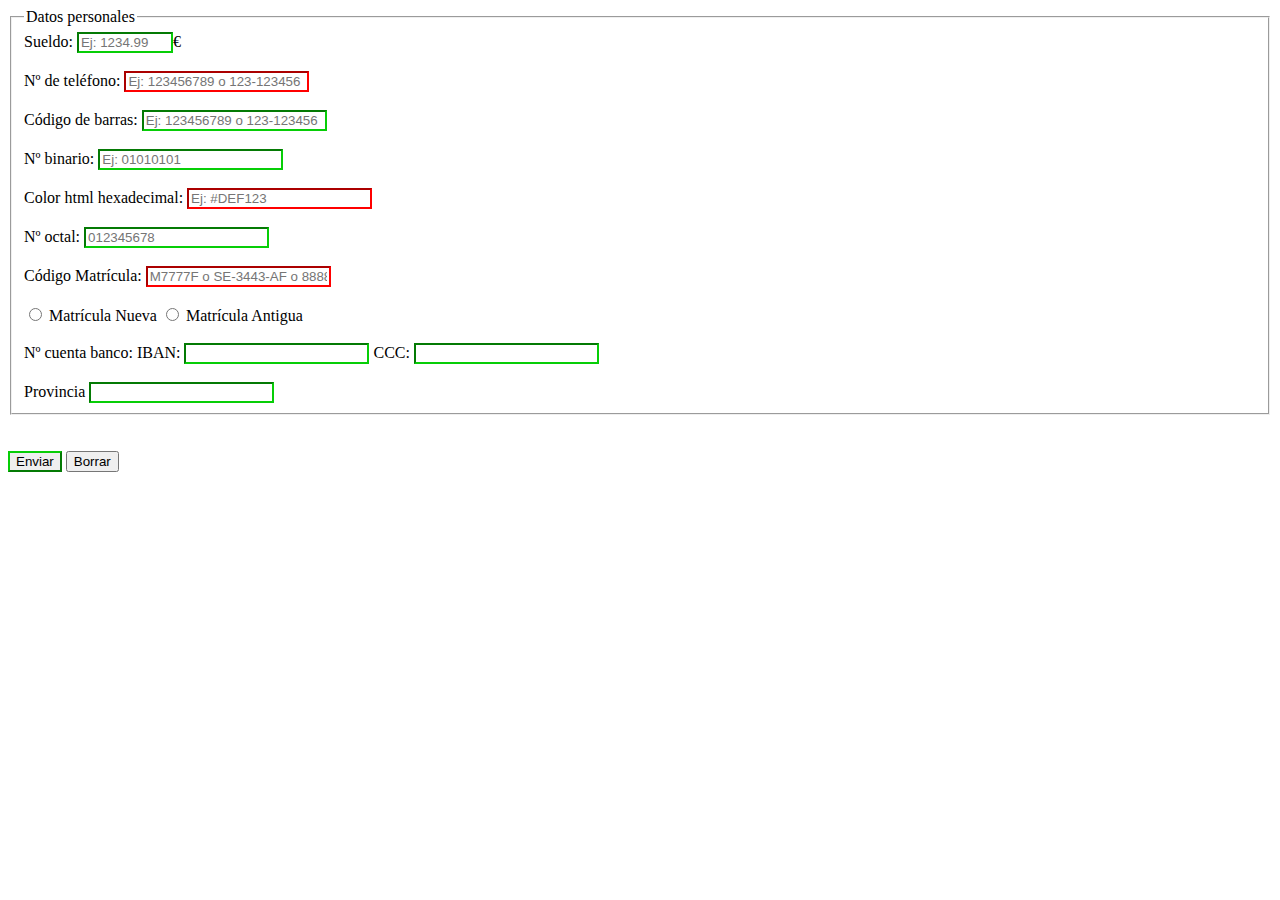
<file: index.html>
<!DOCTYPE html>
<html lang="es">
  <head>
    <meta charset="UTF-8" />
    <meta http-equiv="X-UA-Compatible" content="IE=edge" />
    <meta name="viewport" content="width=device-width, initial-scale=1.0" />
    <title>Formularios 2</title>
    <style>
      input:valid {
        border-color: rgb(7, 206, 7);
      }

      input:invalid {
        border-color: rgb(255, 0, 0);
      }

      input[pattern]:invalid {
        color: crimson;
      }

      input[pattern]:valid {
        color: green;
      }
      /* #email:focus,
    #edad:focus,
    #nombre:focus {
      /* autofocus=”on” para que se te ponga el color siempre */
      /* background-color: aqua;
    } */
    </style>
  </head>

  <body>
    <!-- NAME ES OBLIGATORIO PONERLO -->
    <form>
      <fieldset>
        <legend>Datos personales</legend>

        <label for="sueldo"
          >Sueldo:
          <input
            type="number"
            id="sueldo"
            min="0.00"
            max="9999.99"
            step="0.01"
            placeholder="Ej: 1234.99"
            title="Solo se aceptan valores númericos."
          />€</label
        ><br /><br />
        <!-- mirar maxleng en sueldo -->
        <label for="tlf">Nº de teléfono: </label>
        <input
          type="text"
          id="tlf"
          required="required"
          autocomplete="on"
          pattern="[0-9]{9}|[0-9]{3}-[0-9]{6}"
          maxlength="9"
          placeholder="Ej: 123456789 o 123-123456"
          title="Solo se aceptan valores númericos."
        /><br /><br />
        <!-- 9 números o 3 números - opcional y 6 números -->
        <!-- si es con - en maxleng tienes que aumentar uno mas? -->
        <label for="barras">Código de barras: </label>
        <input
          type="text"
          id="barras"
          autocomplete="off"
          pattern="[0-9]{13}"
          maxlength="13"
          placeholder="Ej: 123456789 o 123-123456"
          title="Solo se aceptan valores númericos."
        /><br /><br />
        <!-- opcional es solo sin requiered?? -->
        <label for="binario">Nº binario: </label>
        <input
          type="text"
          id="binario"
          autocomplete="off"
          pattern="[0|1]{8}"
          maxlength="8"
          placeholder="Ej: 01010101"
          title="Solo se aceptan valores númericos entre 0 y 1."
        /><br /><br />
        <!-- opcional -->
        <label for="color">Color html hexadecimal: </label>
        <input type="text" id="color" title="Solo se aceptan valores númericos y
        letras de la A a la F." required="required" autocomplete="on"
        pattern="^#[0-9|a-f|A-F]{6}" maxlength="6" placeholder="Ej: #DEF123"> <br /><br />
        <!-- hace falta poner value="#"? -->
        <!-- #0 a 9 o a a f o A a F 6 veces
        Value #
Ejemplo #DEF123 -->
        <!-- (También se puede poner una label con # y recoger solo los 6 dígitos hexadecimales.) -->
        <label for="octal">Nº octal: </label>
        <input
          type="text"
          id="octal"
          autocomplete="off"
          pattern="[0-8]{9}"
          maxlength="9"
          placeholder="012345678"
          title="Solo se aceptan valores númericos entre 0 y 8."
        /><br /><br />
        <!-- opcional -->
        <label for="matricula">Código Matrícula: </label>
        <input
          type="text"
          id="matricula"
          name="codigo_matricula"
          required="required"
          autocomplete="on"
          pattern="[0-9a-zA-Z-]{1,}"
          placeholder="M7777F o SE-3443-AF o 8888-GTG"
          title="Solo se aceptan valores númericos y caracteres en mayúsculas."
        />
        <!-- que maxleng se pone aqui -->
        <br /><br />
        <input type="radio" title="mnueva" name="matricula" id="nueva" />
        <label for="nueva">Matrícula Nueva</label>

        <input type="radio" title="mantigua" name="matricula" id="antigua" />
        <label for="antigua">Matrícula Antigua</label>
        <!-- Poner también que el - sea opcional
	Las letras pueden ser mayúsculas o minúsculas
	M7777F	
	SE-3443-AF
	8888-GTG
	1234DDD -->
        <br /><br />
        <label for="banco">Nº cuenta banco: </label>

        
        
        <label for="iban">IBAN: </label>
        <input
          type="text"
          id="iban"
          title="nº_cuenta_banco_IBAN"
          name="nº_cuenta_banco_IBAN"
          pattern="[a-zA-Z]{2}[0-9]{2} ?[0-9]{4} ?"
        />
        <label for="ccc">CCC: </label>
        <input
          type="text"
          title="nº_cuenta_banco_CCC"
          name="nº_cuenta_banco_CCC"
          id="ccc"
          
          pattern="[0-9]{2}"
        />
        <!-- IBAN		2 letras y 22 números
			2 letras y 2 números, blanco opcional, y repetir 5 veces 4 					números, blanco opcional
	CCC		20 números -->
        <br />
        <br />
        <label for="provincia">Provincia</label>
        <input
          type="text"
          id="provincia"
          title="provincia"
          name="Provincia"
          list="provincias"
        />

        <datalist id="provincias">
          <option value="Cádiz"></option>
          <option value="Sevilla"></option>
          <option value="Huelva"></option>
        </datalist>

        <!-- pero que además podemos añadir otra.  -->
      
      </fieldset>
      <br /><br />
      <input
        type="submit"
        title="boton_enviar"
        name="boton_enviar"
        value="Enviar"
      />

      <input
        type="reset"
        title="boton_borrar"
        name="boton_borrar"
        value="Borrar"
      />
    </form>
  </body>
</html>
</file>
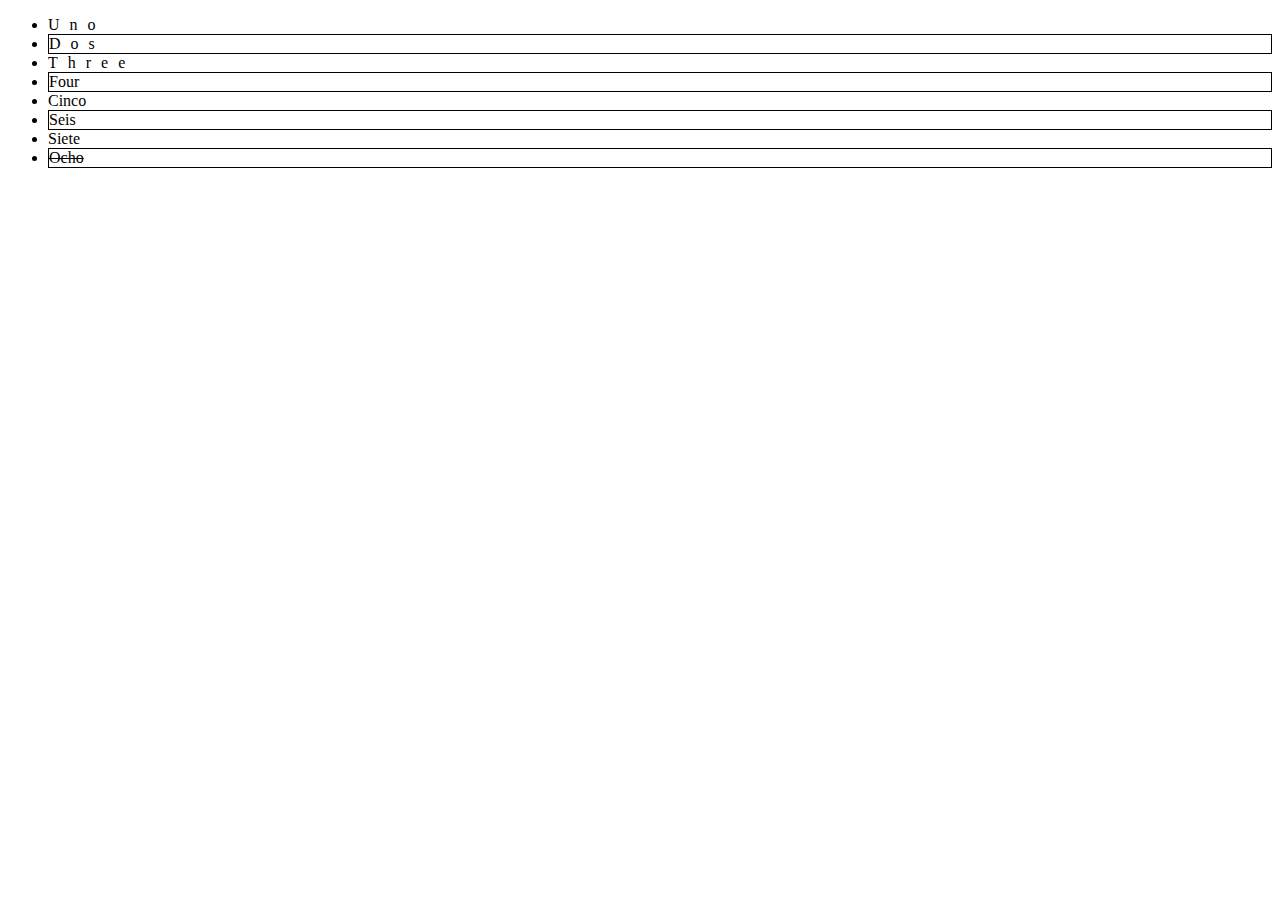
<file: primera.html>
<!DOCTYPE html>
<html lang="es">
<head>
    <meta charset="UTF-8">
    <meta http-equiv="X-UA-Compatible" content="IE=edge">
    <meta name="viewport" content="width=device-width, initial-scale=1.0">
    <title>PRIMERO</title>
    <link rel="stylesheet" href="primero.css">
  
</head>
<body>
    <ul>
        <li>Uno</li>
        <li>Dos</li>
        <li>Three</li>
        <li>Four</li>
        <li>Cinco</li>
        <li>Seis</li>
        <li>Siete</li>
        <li>Ocho</li>
    </ul>
</body>
</html>
</file>
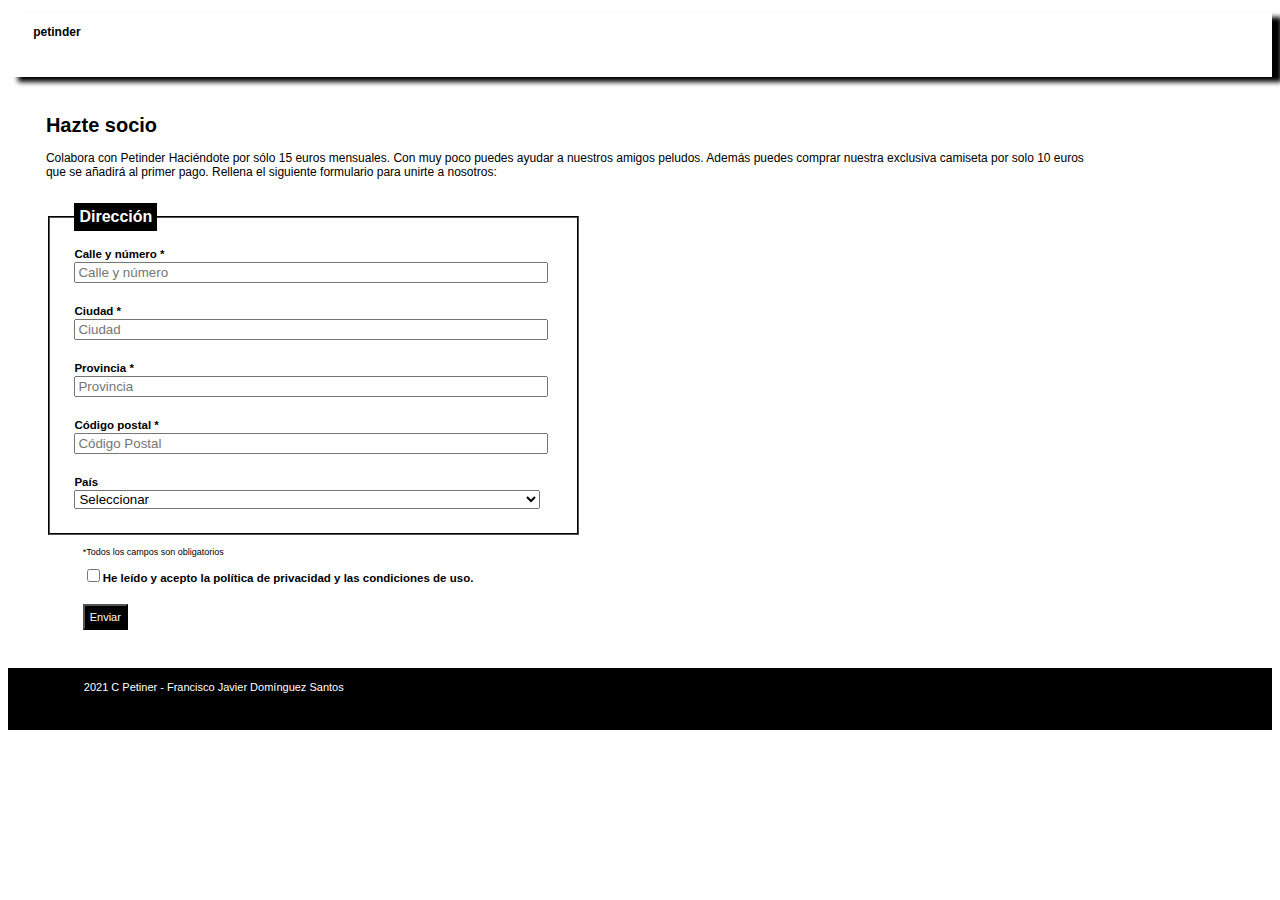
<file: segunda.html>
<!DOCTYPE html>
<html lang="es">
  <head>
    <meta charset="UTF-8" />
    <meta http-equiv="X-UA-Compatible" content="IE=edge" />
    <meta name="viewport" content="width=device-width, initial-scale=1.0" />
    <link rel="stylesheet" href="segundo.css" />
    <title>SEGUNDA</title>
  </head>
  <body>
    <header>
      <p>petinder</p>
      <!-- añadir sombra mas negrita -->
    </header>
    <main>
      <h1>Hazte socio</h1>
      <p id="margen">
        Colabora con Petinder Haciéndote por sólo 15 euros mensuales. Con muy
        poco puedes ayudar a nuestros amigos peludos. Además puedes comprar
        nuestra exclusiva camiseta por solo 10 euros que se añadirá al primer
        pago. Rellena el siguiente formulario para unirte a nosotros:
      </p>
      <form>
        <fieldset>
          <legend>Dirección</legend>
          <label for="calle_numero">Calle y número *</label><br />
          <input type="text" id="calle_numero" required="required"  placeholder="Calle y número" title="Debes escribir el nombre de la calle y luego su número."/><br />
          <br>
          <label for="ciudad">Ciudad *</label><br />
          <input type="text" id="ciudad" required="required" placeholder="Ciudad" title="Introduzca el nombre de su ciudad."/><br />
          <br>
          <label for="provincia">Provincia *</label><br />
          <input type="text" id="provincia" required="required" placeholder="Provincia" title="Introduzca el nombre de su provincia"/><br />
          <br>
          <label for="postal"  placeholder="">Código postal *</label><br />
          <input type="text" id="postal" required="required" pattern="[0-9]{5}" maxlength="5" placeholder="Código Postal" title="Introduzca el código postal"/><br />
          <br>
          <label for="pais">País</label><br />
          <select name="paises" id="pais" title="Debes seleccionar un país.">
            <option value="seleccionar">Seleccionar</option>
            <option value="españa">España</option>
            <option value="españa">España</option>
            <option value="portugal">Portugal</option>
          </select>
        </fieldset>
        <p class="margeniz" id="tamaño">*Todos los campos son obligatorios</p>
        <label for="checkb" class="margeniz"><input type="checkbox" id="checkb" title="suscribir"  name="checkb"/>He leído y acepto la política de privacidad y las condiciones de uso.</label> <br><br>
        <input
          type="submit"
          id="boton"
          class="margeniz"
          title="boton_enviar"
          name="boton_enviar"
          value="Enviar"
        />
      </form>
    </main>
    <footer>2021 C Petiner - Francisco Javier Domínguez Santos</footer>
  </body>
</html>
</file>
<file: primero.css>
li:nth-child(2n) {
    border: 1px solid black;
    /*Selecciona cada li par, los pares tambien puede ponerse con li:nth-child(even); */
  }
  li:nth-child(1), li:nth-child(2), li:nth-child(3){
      letter-spacing: 10px;
  }

  li:nth-last-child(-n + 1) {
    text-decoration: line-through;
  }
</file>
<file: segundo.css>
*{
    font-family:Verdana, Geneva, Tahoma, sans-serif;
}
header{
    box-shadow: black 10px 5px 5px ;
    
}
header p{
    margin-left: 2%;
    font-weight: bold;
    padding-top: 1%;
    padding-bottom: 3%;
    margin-bottom: 3%;
}
h1{
    
    font-size: 20px;
}
main{
    margin-left: 3%;
}
body p{

    font-size: 12px;
}

fieldset{
    margin-top: 2%;
    border-color: black;
    width:40%;
    margin-bottom: 1%;
    padding-top: 1%;
    padding-bottom: 2%;
    padding-left: 2%;
}
legend{
    background-color: black;
    color: white;
    font-weight: bold;
    padding: 5px;
}
label{
    font-weight: bold;
    font-size: 11.5px;
    margin-bottom: 1%;
}
/* input fieldset{
    width:50%;
} */

footer{
    margin-top: 3%;
   padding-left: 6%;
    padding-bottom: 2.9%;
    padding-top: 1%;
    background-color:#000000;
    color: white;
    position:relative;
    margin-bottom: 0%;
    font-size: 11px;
}
footer p{
  
    margin-left: 3%;
}

#boton{
    background-color: black;
    color: white;
    font-size: 11px;
    padding: 5px;
}

.margeniz{
    margin-left: 3%;
}
#tamaño{
    font-size: 9px;
}
#ciudad, #calle_numero,#provincia, #postal, #pais{
    width:95%;
}
#checkb{
    font-size: 8px;
}
p:first-of-type {
    
    margin-right: 15%;
  }
</file>
